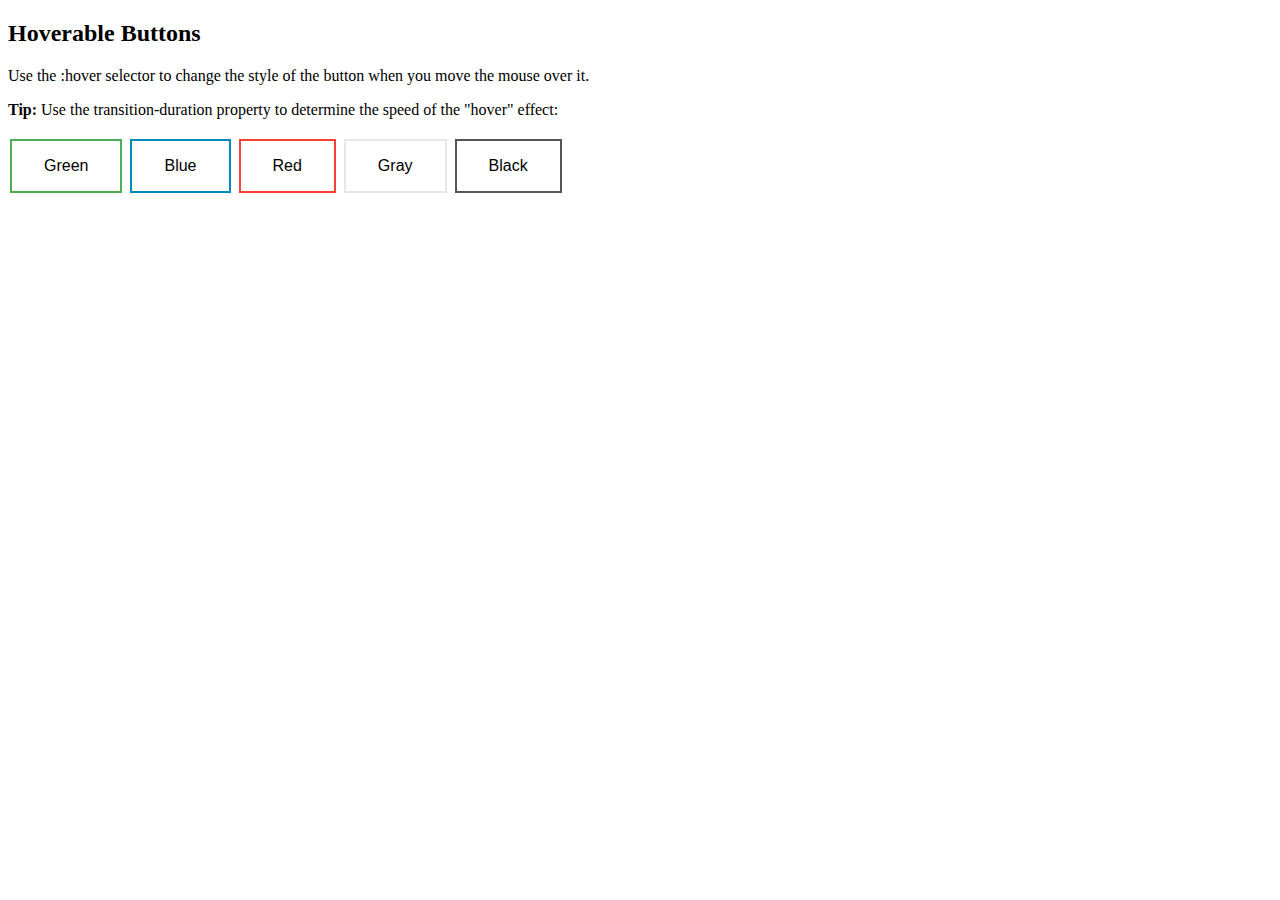
<file: Button Color Change On Hover.html>
<!DOCTYPE html>
<html>
<head>
<style>
.button {
    background-color: #4CAF50; /* Green */
    border: none;
    color: white;
    padding: 16px 32px;
    text-align: center;
    text-decoration: none;
    display: inline-block;
    font-size: 16px;
    margin: 4px 2px;
    -webkit-transition-duration: 0.4s; /* Safari */
    transition-duration: 0.4s;
    cursor: pointer;
}

.button1 {
    background-color: white; 
    color: black; 
    border: 2px solid #4CAF50;
}

.button1:hover {
    background-color: #4CAF50;
    color: white;
}

.button2 {
    background-color: white; 
    color: black; 
    border: 2px solid #008CBA;
}

.button2:hover {
    background-color: #008CBA;
    color: white;
}

.button3 {
    background-color: white; 
    color: black; 
    border: 2px solid #f44336;
}

.button3:hover {
    background-color: #f44336;
    color: white;
}

.button4 {
    background-color: white;
    color: black;
    border: 2px solid #e7e7e7;
}

.button4:hover {background-color: #e7e7e7;}

.button5 {
    background-color: white;
    color: black;
    border: 2px solid #555555;
}

.button5:hover {
    background-color: #555555;
    color: white;
}
</style>
</head>
<body>

<h2>Hoverable Buttons</h2>
<p>Use the :hover selector to change the style of the button when you move the mouse over it.</p>
<p><strong>Tip:</strong> Use the transition-duration property to determine the speed of the "hover" effect:</p>

<button class="button button1">Green</button>
<button class="button button2">Blue</button>
<button class="button button3">Red</button>
<button class="button button4">Gray</button>
<button class="button button5">Black</button>

</body>
</html>
</file>
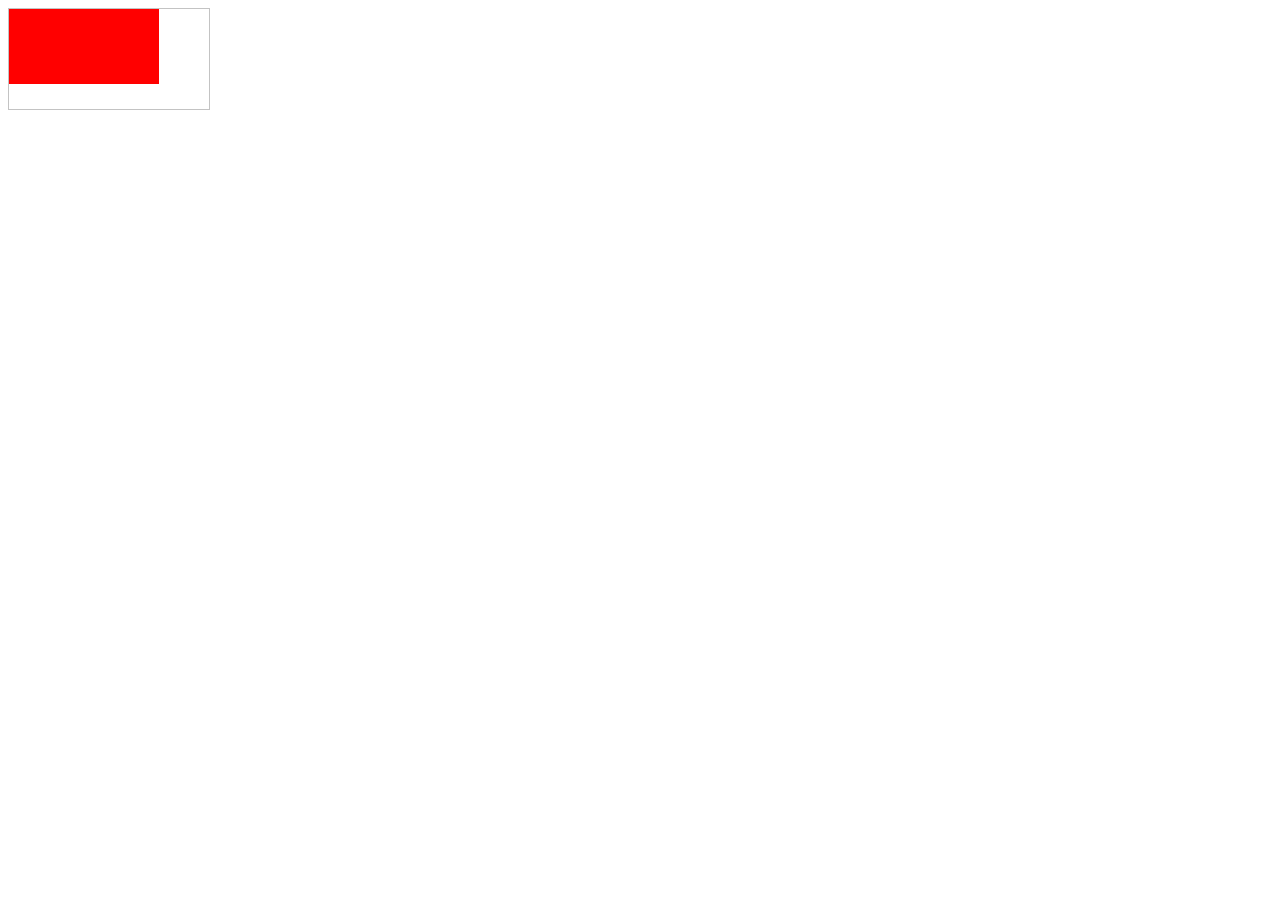
<file: Canvas.html>
<!--Basic Canvas-->

<!DOCTYPE html>
<html>
<body>

<canvas id="myCanvas" width="200" height="100" style="border:1px solid #c3c3c3;">
Your browser does not support the HTML5 canvas tag.
</canvas>

<script>
var c = document.getElementById("myCanvas");
var ctx = c.getContext("2d");
ctx.fillStyle = "#FF0000";
ctx.fillRect(0,0,150,75);
</script>

</body>
</html>
</file>
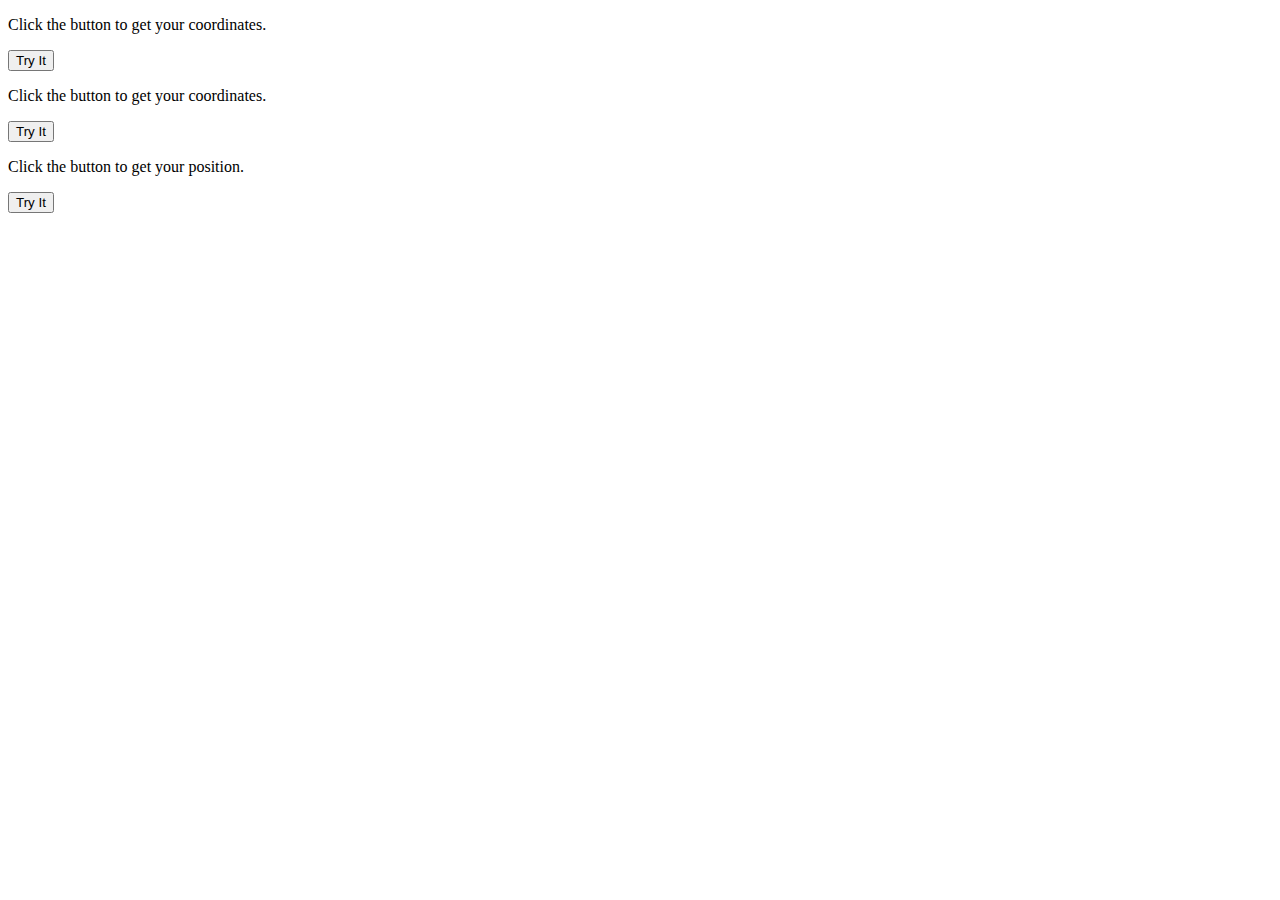
<file: Geolocation.html>
<!--The example below returns the latitude and longitude of the user's position. -->
<!DOCTYPE html>
<html>
<body>

<p>Click the button to get your coordinates.</p>

<button onclick="getLocation()">Try It</button>

<p id="demo"></p>

<script>
var x = document.getElementById("demo");

function getLocation() {
    if (navigator.geolocation) {
        navigator.geolocation.getCurrentPosition(showPosition);
    } else { 
        x.innerHTML = "Geolocation is not supported by this browser.";
    }
}

function showPosition(position) {
    x.innerHTML = "Latitude: " + position.coords.latitude + 
    "<br>Longitude: " + position.coords.longitude;	
}
</script>

</body>
</html>

<!--The second parameter of the getCurrentPosition() method is used to handle errors. It specifies a function to run if it fails to get the user's location. -->

<!DOCTYPE html>
<html>
<body>

<p>Click the button to get your coordinates.</p>

<button onclick="getLocation()">Try It</button>

<p id="demo"></p>

<script>
var x = document.getElementById("demo");

function getLocation() {
    if (navigator.geolocation) {
        navigator.geolocation.getCurrentPosition(showPosition, showError);
    } else { 
        x.innerHTML = "Geolocation is not supported by this browser.";
    }
}

function showPosition(position) {
    x.innerHTML = "Latitude: " + position.coords.latitude + 
    "<br>Longitude: " + position.coords.longitude;	
}

function showError(error) {
    switch(error.code) {
        case error.PERMISSION_DENIED:
            x.innerHTML = "User denied the request for Geolocation."
            break;
        case error.POSITION_UNAVAILABLE:
            x.innerHTML = "Location information is unavailable."
            break;
        case error.TIMEOUT:
            x.innerHTML = "The request to get user location timed out."
            break;
        case error.UNKNOWN_ERROR:
            x.innerHTML = "An unknown error occurred."
            break;
    }
}
</script>

</body>
</html>

<!--Display the result in a map. -->

<!DOCTYPE html>
<html>
<body>

<p id="demo">Click the button to get your position.</p>

<button onclick="getLocation()">Try It</button>

<div id="mapholder"></div>

<script>
var x = document.getElementById("demo");

function getLocation() {
    if (navigator.geolocation) {
        navigator.geolocation.getCurrentPosition(showPosition, showError);
    } else {
        x.innerHTML = "Geolocation is not supported by this browser.";
    }
}

function showPosition(position) {
    var latlon = position.coords.latitude + "," + position.coords.longitude;

    var img_url = "http://maps.googleapis.com/maps/api/staticmap?center="
    +latlon+"&zoom=14&size=400x300&sensor=false";
    document.getElementById("mapholder").innerHTML = "<img src='"+img_url+"'>";
}

function showError(error) {
    switch(error.code) {
        case error.PERMISSION_DENIED:
            x.innerHTML = "User denied the request for Geolocation."
            break;
        case error.POSITION_UNAVAILABLE:
            x.innerHTML = "Location information is unavailable."
            break;
        case error.TIMEOUT:
            x.innerHTML = "The request to get user location timed out."
            break;
        case error.UNKNOWN_ERROR:
            x.innerHTML = "An unknown error occurred."
            break;
    }
}
</script>

</body>
</html>
</file>
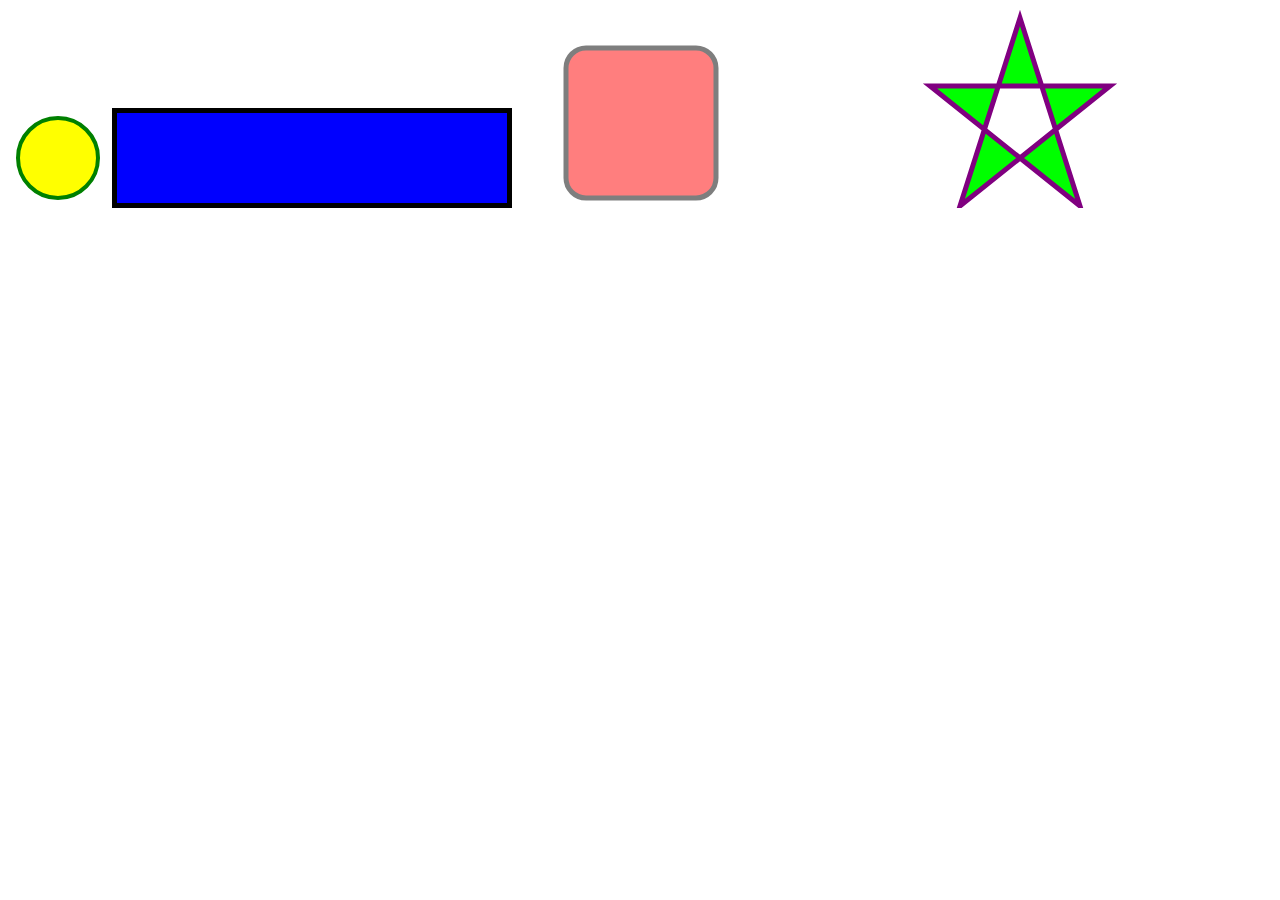
<file: SVG.html>
<!-- Circle -->
 <!DOCTYPE html>
<html>
<body>

<svg width="100" height="100">
  <circle cx="50" cy="50" r="40" stroke="green" stroke-width="4" fill="yellow" />
</svg>

</body>
</html>

<!-- Rectangle -->
<svg width="400" height="100">
  <rect width="400" height="100" style="fill:rgb(0,0,255);stroke-width:10;stroke:rgb(0,0,0)" />
</svg>

<!-- Rounded Rectangle -->
<svg width="400" height="180">
  <rect x="50" y="20" rx="20" ry="20" width="150" height="150"
  style="fill:red;stroke:black;stroke-width:5;opacity:0.5" />
</svg>

<!-- Star -->
<svg width="300" height="200">
  <polygon points="100,10 40,198 190,78 10,78 160,198"
  style="fill:lime;stroke:purple;stroke-width:5;fill-rule:evenodd;" />
</svg>

<!-- Logo -- >

<svg height="130" width="500">
  <defs>
    <linearGradient id="grad1" x1="0%" y1="0%" x2="100%" y2="0%">
      <stop offset="0%" style="stop-color:rgb(255,255,0);stop-opacity:1" />
      <stop offset="100%" style="stop-color:rgb(255,0,0);stop-opacity:1" />
    </linearGradient>
  </defs>
  <ellipse cx="100" cy="70" rx="85" ry="55" fill="url(#grad1)" />
  <text fill="#ffffff" font-size="45" font-family="Verdana" x="50" y="86">SVG</text>
  Sorry, your browser does not support inline SVG.
</svg>
</file>
